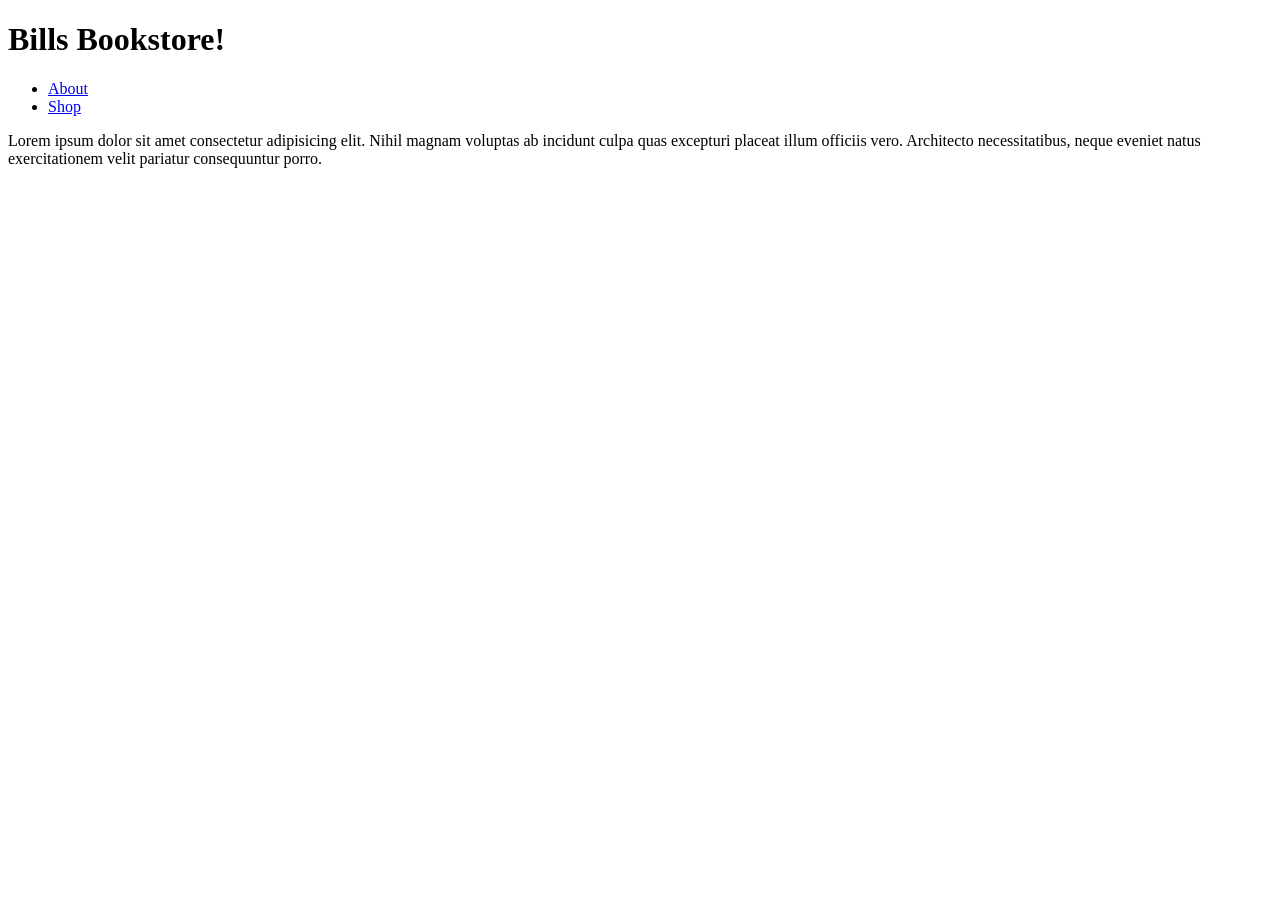
<file: index.html>
<!DOCTYPE html>
<html lang="en">
  <head>
    <meta charset="UTF-8" />
    <meta name="viewport" content="width=device-width, initial-scale=1.0" />
    <meta name="description" content="HTML elements" />
    <title>HTML Elements</title>
  </head>
  <body>
    <header>
      <h1>Bills Bookstore!</h1>
      <nav>
        <ul>
          <li><a href="#about"> About</a></li>
          <li><a href="#shop">Shop</a></li>
        </ul>
      </nav>
    </header>
    <main>
      <section>
        <p>
          Lorem ipsum dolor sit amet consectetur adipisicing elit. Nihil magnam
          voluptas ab incidunt culpa quas excepturi placeat illum officiis vero.
          Architecto necessitatibus, neque eveniet natus exercitationem velit
          pariatur consequuntur porro.
        </p>
      </section>
    </main>
  </body>
</html>
</file>
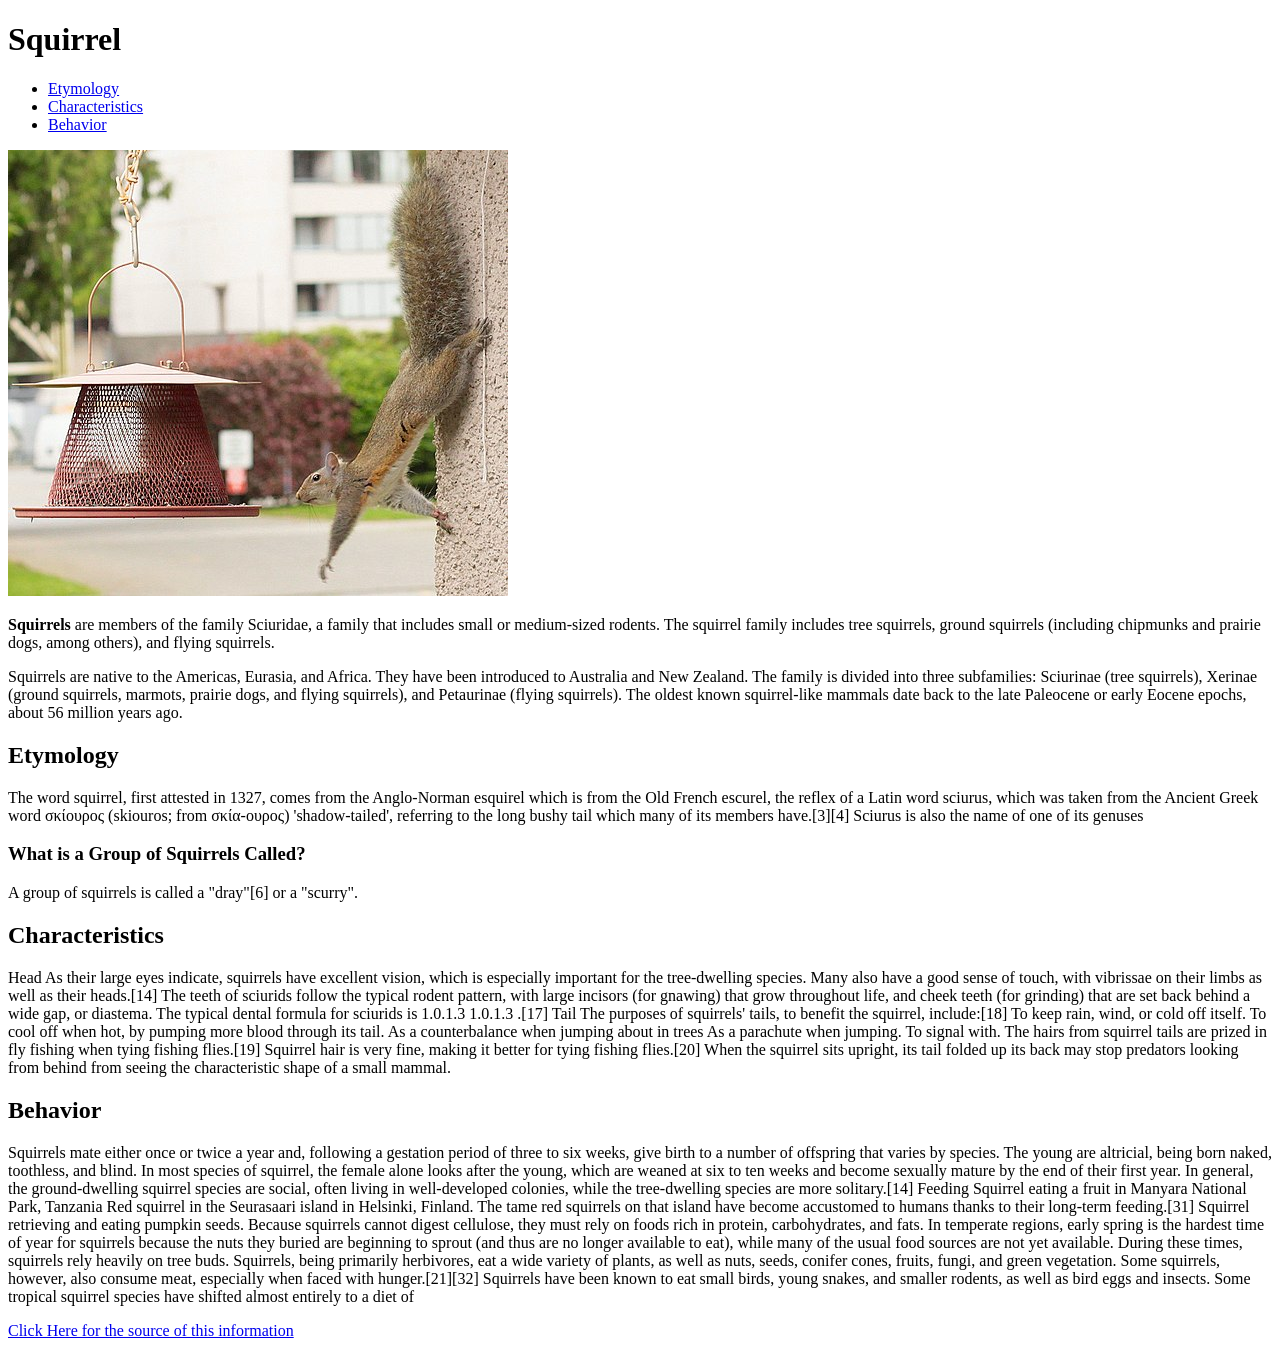
<file: fennjessica_exerciselayout/css/fennjessica_exercisehtml/index.HTML>
<!DOCTYPE html>
<html lang="en">
  <head>
    <meta charset="UTF-8" />
    <meta name="viewport" content="width=device-width, initial-scale=1.0" />
    <meta
      name="description"
      content="Squirrel html page with information and image"
    />
    <title>Squirrel</title>
  </head>
  <body>
    <header>
      <h1>Squirrel</h1>
      <nav>
        <ul>
          <li><a href="#Etymology">Etymology</a></li>
          <li><a href="#Characteristics">Characteristics</a></li>
          <li><a href="#Behavior">Behavior</a></li>
        </ul>
      </nav>
    </header>
    <img src=Images/Sciurus_carolinensis_-British_Columbia,_Canada-8.jpg
    alt="Squirrel on a tree reaching for feeder" />
    <main>
      <p>
        <strong>Squirrels</strong> are members of the family Sciuridae, a family
        that includes small or medium-sized rodents. The squirrel family
        includes tree squirrels, ground squirrels (including chipmunks and
        prairie dogs, among others), and flying squirrels.
      </p>
      <p>
        Squirrels are native to the Americas, Eurasia, and Africa. They have
        been introduced to Australia and New Zealand. The family is divided into
        three subfamilies: Sciurinae (tree squirrels), Xerinae (ground
        squirrels, marmots, prairie dogs, and flying squirrels), and Petaurinae
        (flying squirrels). The oldest known squirrel-like mammals date back to
        the late Paleocene or early Eocene epochs, about 56 million years ago.
      </p>
      <section>
        <h2 id="Etymology">Etymology</h2>
        <p>
          The word squirrel, first attested in 1327, comes from the Anglo-Norman
          esquirel which is from the Old French escurel, the reflex of a Latin
          word sciurus, which was taken from the Ancient Greek word σκίουρος
          (skiouros; from σκία-ουρος) 'shadow-tailed', referring to the long
          bushy tail which many of its members have.[3][4] Sciurus is also the
          name of one of its genuses
        </p>
        <h3>What is a Group of Squirrels Called?</h3>
        <p>A group of squirrels is called a "dray"[6] or a "scurry".</p>
      </section>
      <section>
        <h2 id="Characteristics">Characteristics</h2>
        <p>
          Head As their large eyes indicate, squirrels have excellent vision,
          which is especially important for the tree-dwelling species. Many also
          have a good sense of touch, with vibrissae on their limbs as well as
          their heads.[14] The teeth of sciurids follow the typical rodent
          pattern, with large incisors (for gnawing) that grow throughout life,
          and cheek teeth (for grinding) that are set back behind a wide gap, or
          diastema. The typical dental formula for sciurids is 1.0.1.3 1.0.1.3
          .[17] Tail The purposes of squirrels' tails, to benefit the squirrel,
          include:[18] To keep rain, wind, or cold off itself. To cool off when
          hot, by pumping more blood through its tail. As a counterbalance when
          jumping about in trees As a parachute when jumping. To signal with.
          The hairs from squirrel tails are prized in fly fishing when tying
          fishing flies.[19] Squirrel hair is very fine, making it better for
          tying fishing flies.[20] When the squirrel sits upright, its tail
          folded up its back may stop predators looking from behind from seeing
          the characteristic shape of a small mammal.
        </p>
      </section>
      <section>
        <h2 id="Behavior">Behavior</h2>
        <p>
          Squirrels mate either once or twice a year and, following a gestation
          period of three to six weeks, give birth to a number of offspring that
          varies by species. The young are altricial, being born naked,
          toothless, and blind. In most species of squirrel, the female alone
          looks after the young, which are weaned at six to ten weeks and become
          sexually mature by the end of their first year. In general, the
          ground-dwelling squirrel species are social, often living in
          well-developed colonies, while the tree-dwelling species are more
          solitary.[14] Feeding Squirrel eating a fruit in Manyara National
          Park, Tanzania Red squirrel in the Seurasaari island in Helsinki,
          Finland. The tame red squirrels on that island have become accustomed
          to humans thanks to their long-term feeding.[31] Squirrel retrieving
          and eating pumpkin seeds. Because squirrels cannot digest cellulose,
          they must rely on foods rich in protein, carbohydrates, and fats. In
          temperate regions, early spring is the hardest time of year for
          squirrels because the nuts they buried are beginning to sprout (and
          thus are no longer available to eat), while many of the usual food
          sources are not yet available. During these times, squirrels rely
          heavily on tree buds. Squirrels, being primarily herbivores, eat a
          wide variety of plants, as well as nuts, seeds, conifer cones, fruits,
          fungi, and green vegetation. Some squirrels, however, also consume
          meat, especially when faced with hunger.[21][32] Squirrels have been
          known to eat small birds, young snakes, and smaller rodents, as well
          as bird eggs and insects. Some tropical squirrel species have shifted
          almost entirely to a diet of
        </p>
      </section>
    </main>
    <footer>
      <a href="https://en.wikipedia.org/wiki/Squirrel"
        >Click Here for the source of this information</a
      >
    </footer>
  </body>
</html>
</file>
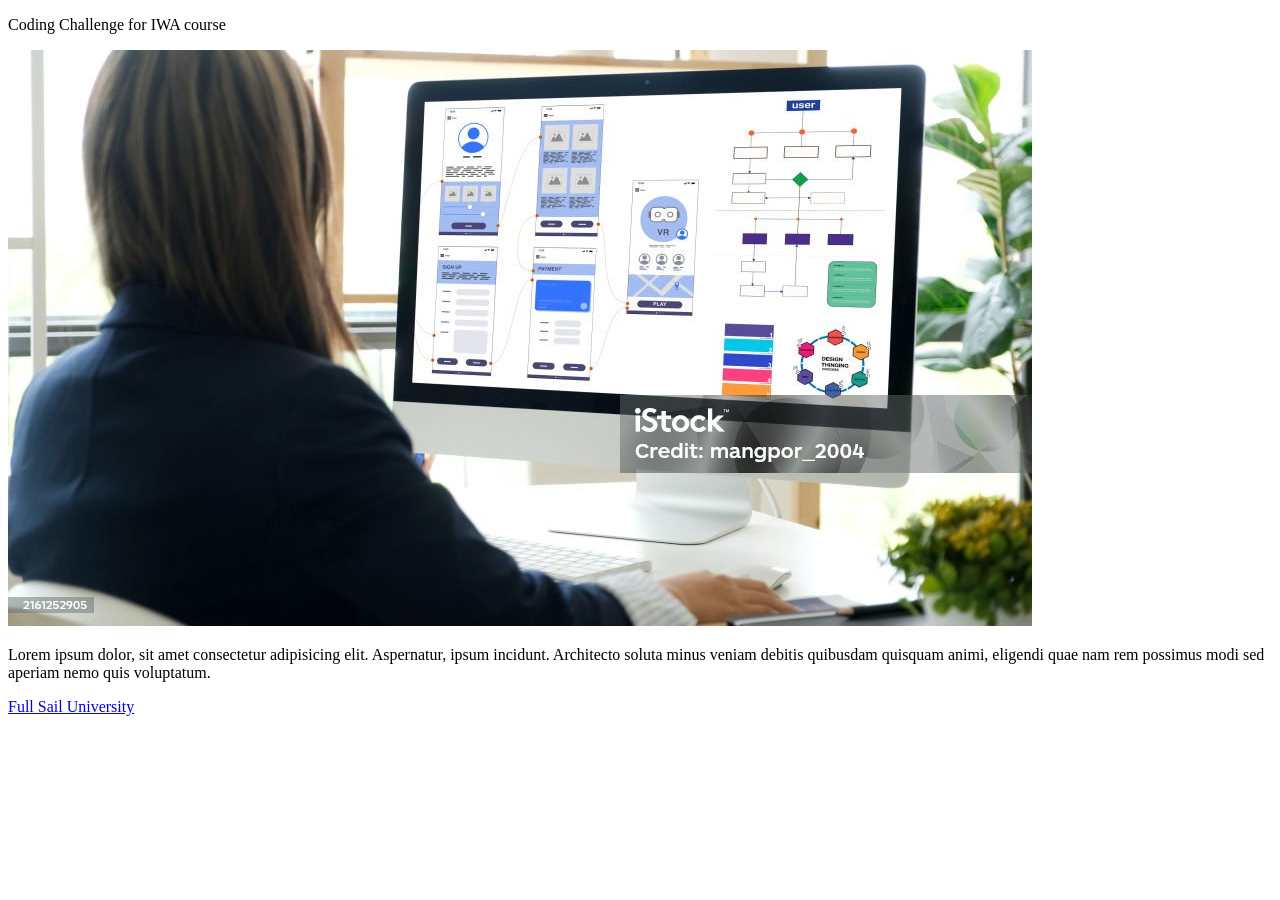
<file: challenge.html>
<!DOCTYPE html>
<html lang="en">
  <head>
    <meta charset="UTF-8" />
    <meta name="viewport" content="width=device-width, initial-scale=1.0" />
    <title>IWA Coding Challenge</title>
  </head>
  <p>Coding Challenge for IWA course</p>

  <img src="images/screen.jpg" alt="images/screen.jpg" />
  <p>
    Lorem ipsum dolor, sit amet consectetur adipisicing elit. Aspernatur, ipsum
    incidunt. Architecto soluta minus veniam debitis quibusdam quisquam animi,
    eligendi quae nam rem possimus modi sed aperiam nemo quis voluptatum.
  </p>
  <a href="www.fullsail.edu" target="_blank">Full Sail University</a>
</html>
</file>
